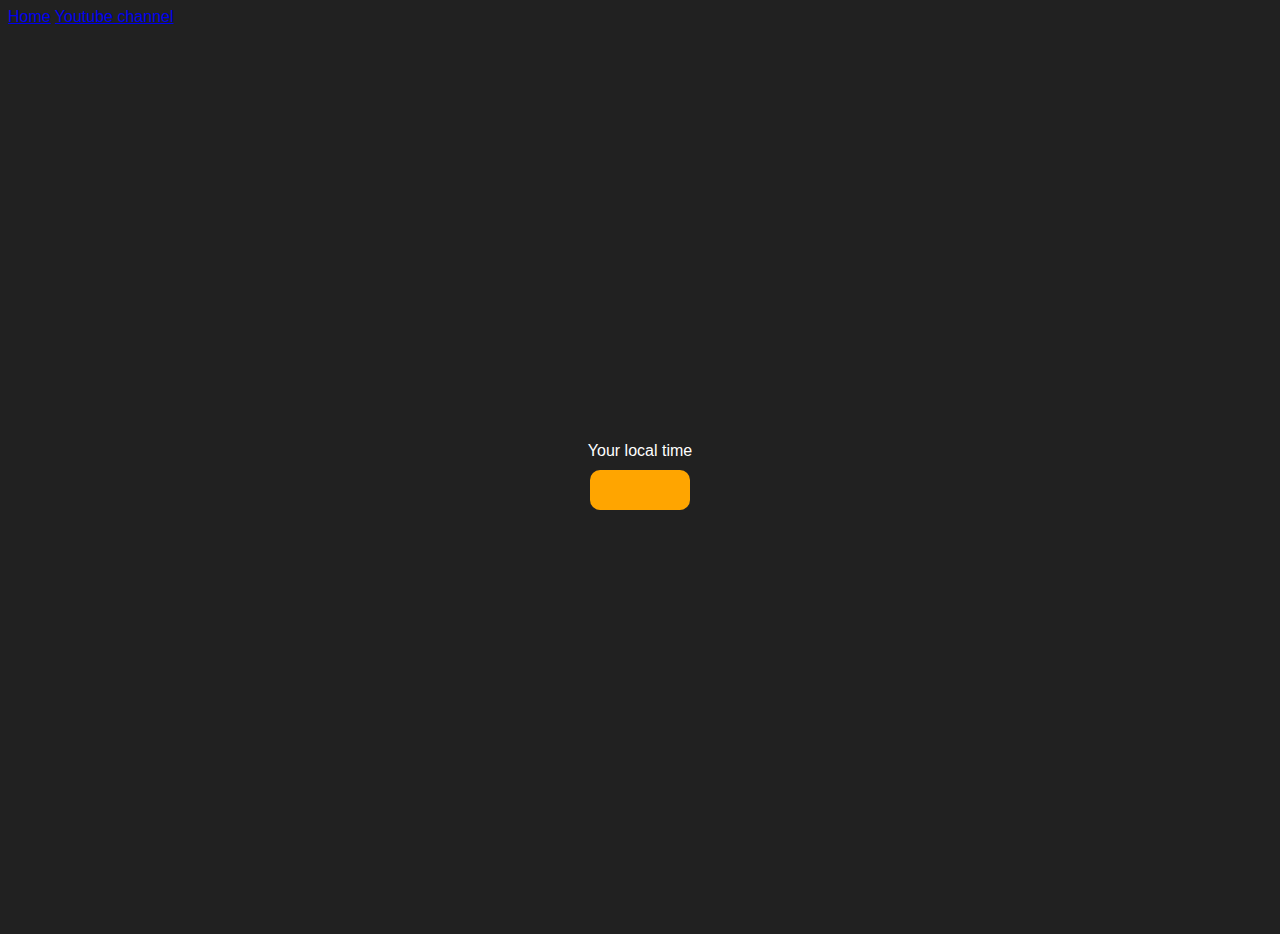
<file: src/07_projects/3-digitalClock/index.html>
<!DOCTYPE html>
<html lang="en">
  <head>
    <meta charset="UTF-8" />
    <meta name="viewport" content="width=device-width, initial-scale=1.0" />
    <meta http-equiv="X-UA-Compatible" content="ie=edge" />
    <link rel="stylesheet" type="text/css" href="style.css" />
    <title>Your Local Time</title>
  </head>
  <body>
    <nav>
      <a href="/" aria-current="page">Home</a>
      <a target="_blank" href="https://www.youtube.com/@chaiaurcode"
        >Youtube channel</a
      >
    </nav>
    <div class="center">
      <div id="banner"><span>Your local time</span></div>
      <div id="clock"></div>
    </div>
    <script src="chaiaurcode.js"></script>
  </body>
</html>
</file>
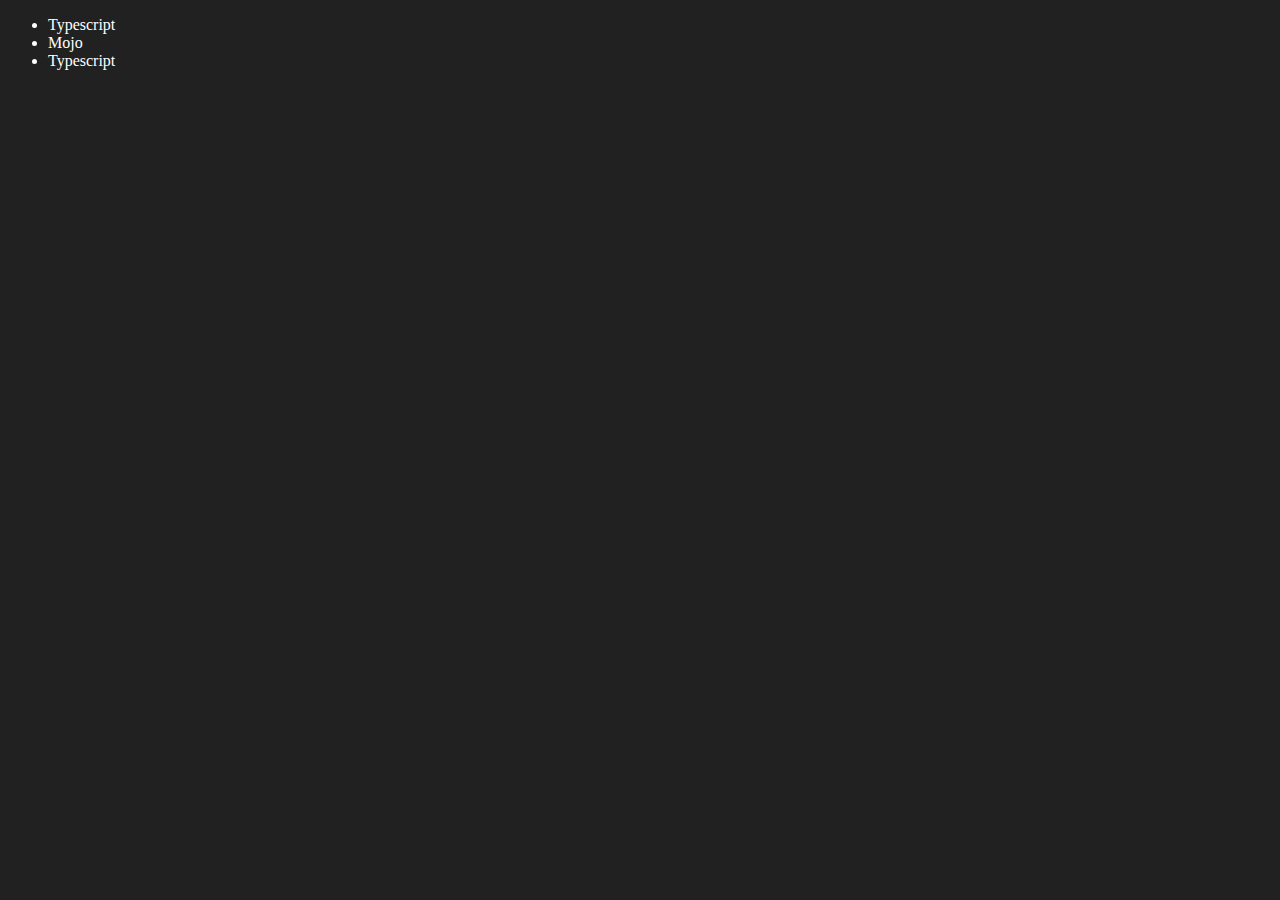
<file: src/06_dom/four-edit-remove.html>
<!-- Edit and Delete from the DOM -->

<!DOCTYPE html>
<html lang="en">
  <head>
    <meta charset="UTF-8" />
    <meta name="viewport" content="width=device-width, initial-scale=1.0" />
    <title>Chai aur Code | DOM</title>
  </head>
  <body style="background-color: #212121; color: #fff;">
    <ul class="language">
      <li>Javascript</li>
    </ul>
  </body>
  <script>
    function addLanguage(langName) {
      //create the element --> select the element then append it
      const li = document.createElement("li");
      //add the value to it
      li.innerHTML = `${langName}`;
      //append the child to ul, so first select the element
      document.querySelector(".language").appendChild(li);
    }

    addLanguage("Python");
    addLanguage("Typescript");

    //Optimised way of doing : Here traversing is taking less time
    function addOptiLanguage(langName) {
      const li = document.createElement("li");
      //create the text
      const addText = document.createTextNode(langName);
      //inject in li
      li.appendChild(addText);
      document.querySelector(".language").appendChild(li);
    }

    addOptiLanguage("GoLang");

    //Edit:

    //first select
    const secondLang = document.querySelector("li:nth-child(2)");
    //need to change it
    //1st create the element and hold it new element
    const newLi = document.createElement("li");
    newLi.textContent = "Mojo";
    //need to add
    secondLang.replaceWith(newLi);

    //Edit:
    //need to replace javascript with typescript
    const firstLang = document.querySelector("li:first-child");
    //nedd to change firstLang value
    firstLang.outerHTML = "<li>Typescript</li>";

    //Remove:
    //get the last child
    const lastLang = document.querySelector("li:last-child");
    //remove it
    lastLang.remove();
  </script>
</html>
</file>
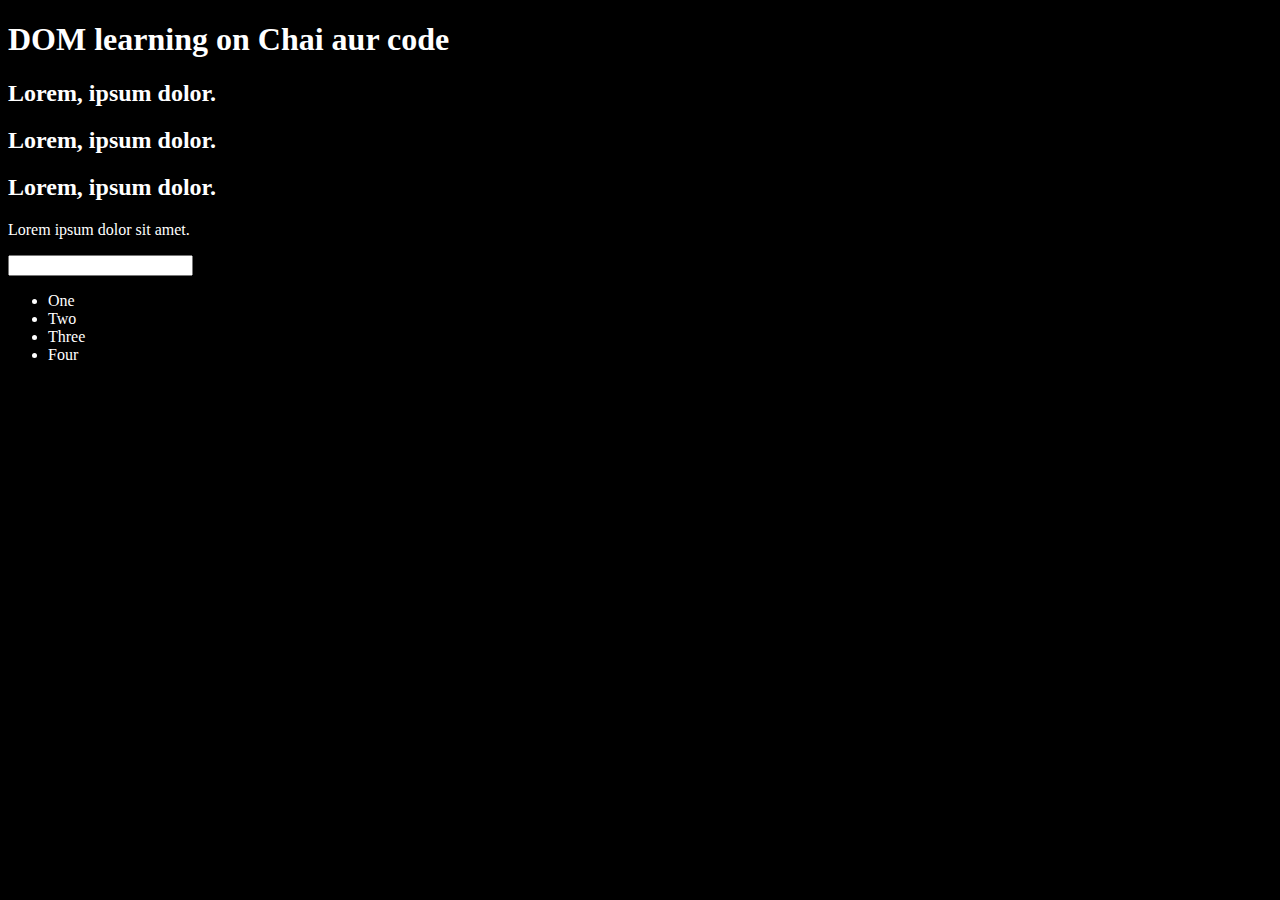
<file: src/06_dom/one.html>
<!DOCTYPE html>
<html lang="en">
  <head>
    <meta charset="UTF-8" />
    <title>DOM Learning</title>
    <style>
      .bg-black {
        background-color: #000;
        color: #fff;
      }
    </style>
  </head>

  <body class="bg-black">
    <div>
      <h1 id="title" class="heading">
        DOM learning on Chai aur code
        <span style="display: none;">text text</span>
      </h1>
      <h2>Lorem, ipsum dolor.</h2>
      <h2>Lorem, ipsum dolor.</h2>
      <h2>Lorem, ipsum dolor.</h2>
      <p>Lorem ipsum dolor sit amet.</p>
      <input type="password" />
      <ul>
        <li class="list-item">One</li>
        <li class="list-item">Two</li>
        <li class="list-item">Three</li>
        <li class="list-item">Four</li>
      </ul>
    </div>
  </body>
</html>
</file>
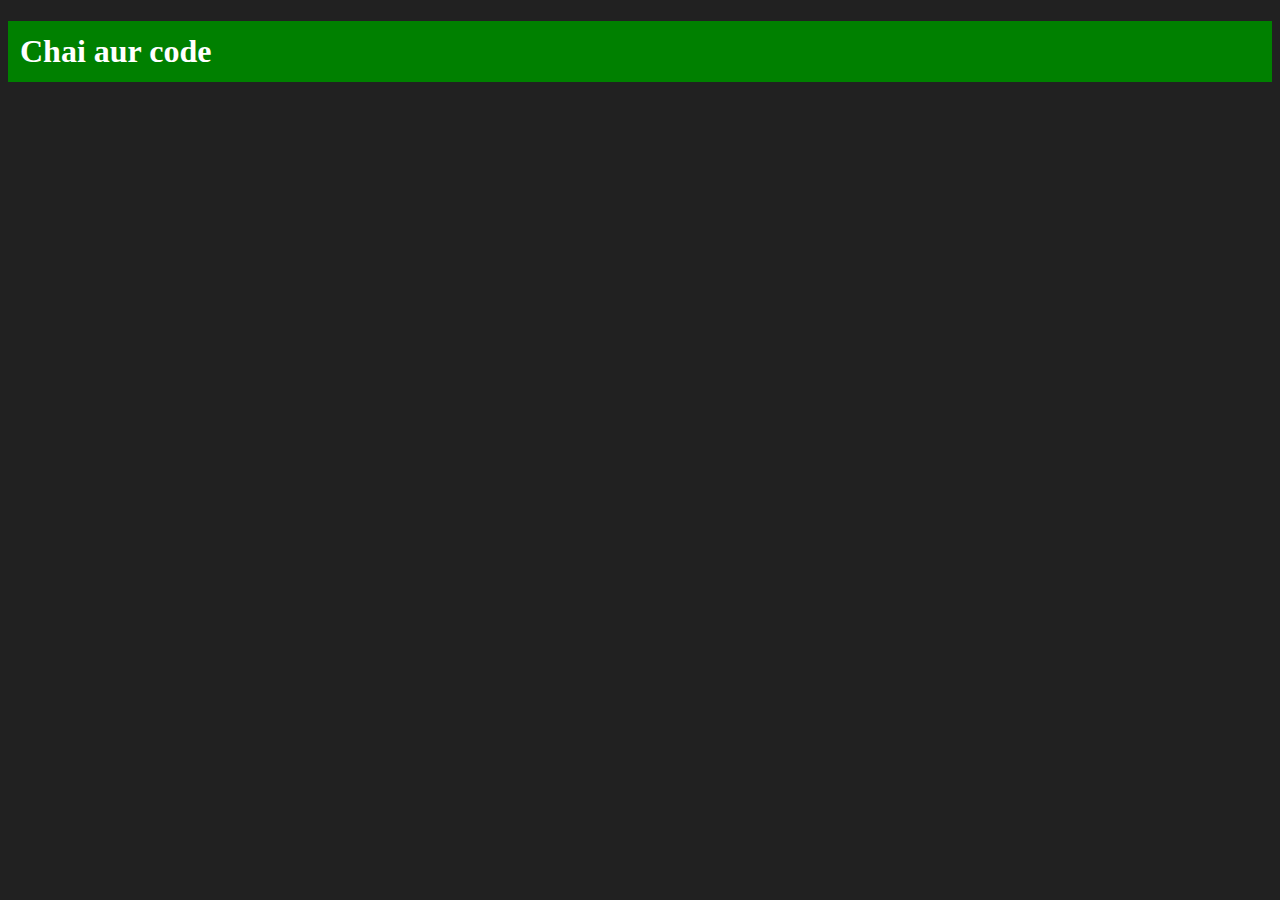
<file: src/06_dom/three-creating-nodes.html>
<!DOCTYPE html>
<html lang="en">
  <head>
    <meta charset="UTF-8" />
    <meta name="viewport" content="width=device-width, initial-scale=1.0" />
    <title>Chai aur code</title>
  </head>
  <body style="background-color: #212121; color: #fff;"></body>
  <script>
    //create div element
    const div = document.createElement("h1");
    console.log(div);

    //Add the properties
    div.className = "main";
    div.id = Math.round(Math.random() * 10 + 1);

    //set the attributes
    div.setAttribute("title", "generated title");
    div.style.backgroundColor = "green";
    div.style.padding = "12px";

    //div.innerHTML = "Chai aur code"

    const addText = document.createTextNode("Chai aur code");
    div.appendChild(addText);

    //attached to the document
    document.body.appendChild(div);
  </script>
</html>
</file>
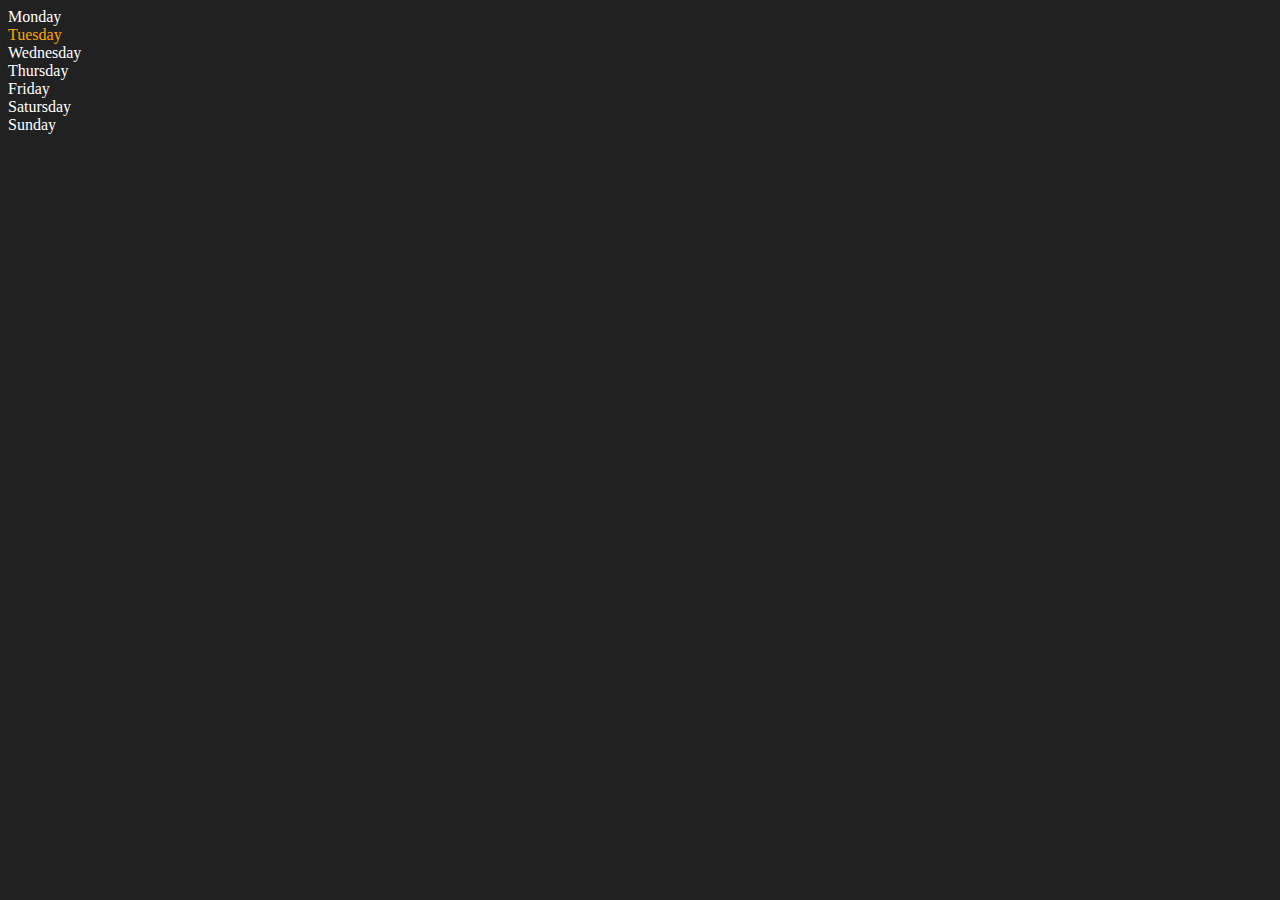
<file: src/06_dom/two-creating-nodes.html>
<!DOCTYPE html>
<html lang="en">
  <head>
    <meta charset="UTF-8" />
    <meta name="viewport" content="width=device-width, initial-scale=1.0" />
    <title>DOM | Chai aur code</title>
  </head>
  <body style="background-color: #212121; color: #fff;">
    <div class="parent">
      <div class="day">Monday</div>
      <div class="day">Tuesday</div>
      <div class="day">Wednesday</div>
      <div class="day">Thursday</div>
      <div class="day">Friday</div>
      <div class="day">Satursday</div>
      <div class="day">Sunday</div>
    </div>
  </body>
  <script>
    //select the parent element and check, what values will come
    const parent = document.querySelector(".parent");
    console.log(parent);
    console.log(parent.children);
    console.log(parent.children[0].innerHTML);

    for (let i = 0; i < parent.children.length; i++) {
      const element = parent.children[i].innerHTML;
      console.log(element);
    }

    parent.children[1].style.color = "orange";
    // move from parent to child
    console.log(parent.firstElementChild);
    console.log(parent.lastElementChild);

    //we can move from child to parent
    const dayOne = document.querySelector(".day");
    console.log(dayOne);
    console.log(dayOne.parentElement);
    console.log(dayOne.nextElementSibling);

    console.log("NODS:", parent.childNodes);
  </script>
</html>
</file>
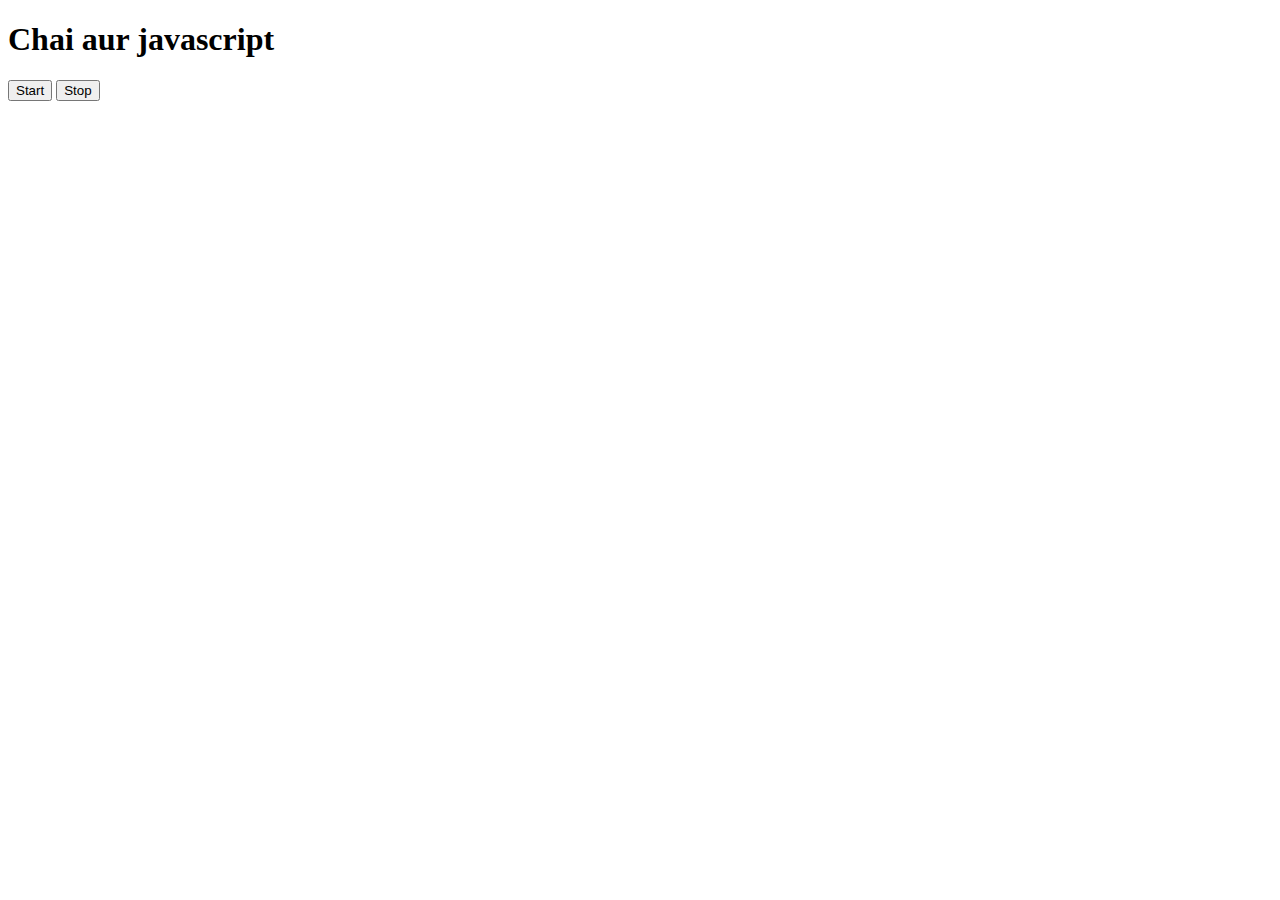
<file: src/08-events/three-setInterval.html>
<!DOCTYPE html>
<html lang="en">
  <head>
    <meta charset="UTF-8" />
    <meta name="viewport" content="width=device-width, initial-scale=1.0" />
    <title>Document</title>
  </head>
  <body>
    <h1>Chai aur javascript</h1>
    <button id="start">Start</button>
    <button id="stop">Stop</button>
  </body>
  <script>
    /* const sayDate = function(){
        console.log("Hitesh", Date.now());
    }
    setInterval(sayDate, 2000) */

    //Example to take the parameter
    const sayDate = function (str) {
      console.log(str, Date.now());
    };
    const intervalId = setInterval(sayDate, 2000, "Sarfaraz");
    // clearInterval(intervalId);

    //Scenario: On Start button click, start the interval, on stop button click stop the intervalc
    document.querySelector("#start").addEventListener("click", function () {
      sayDate();
    });
    document.querySelector("#stop").addEventListener("click", function () {
      clearInterval(intervalId);
    });
  </script>
</html>
</file>
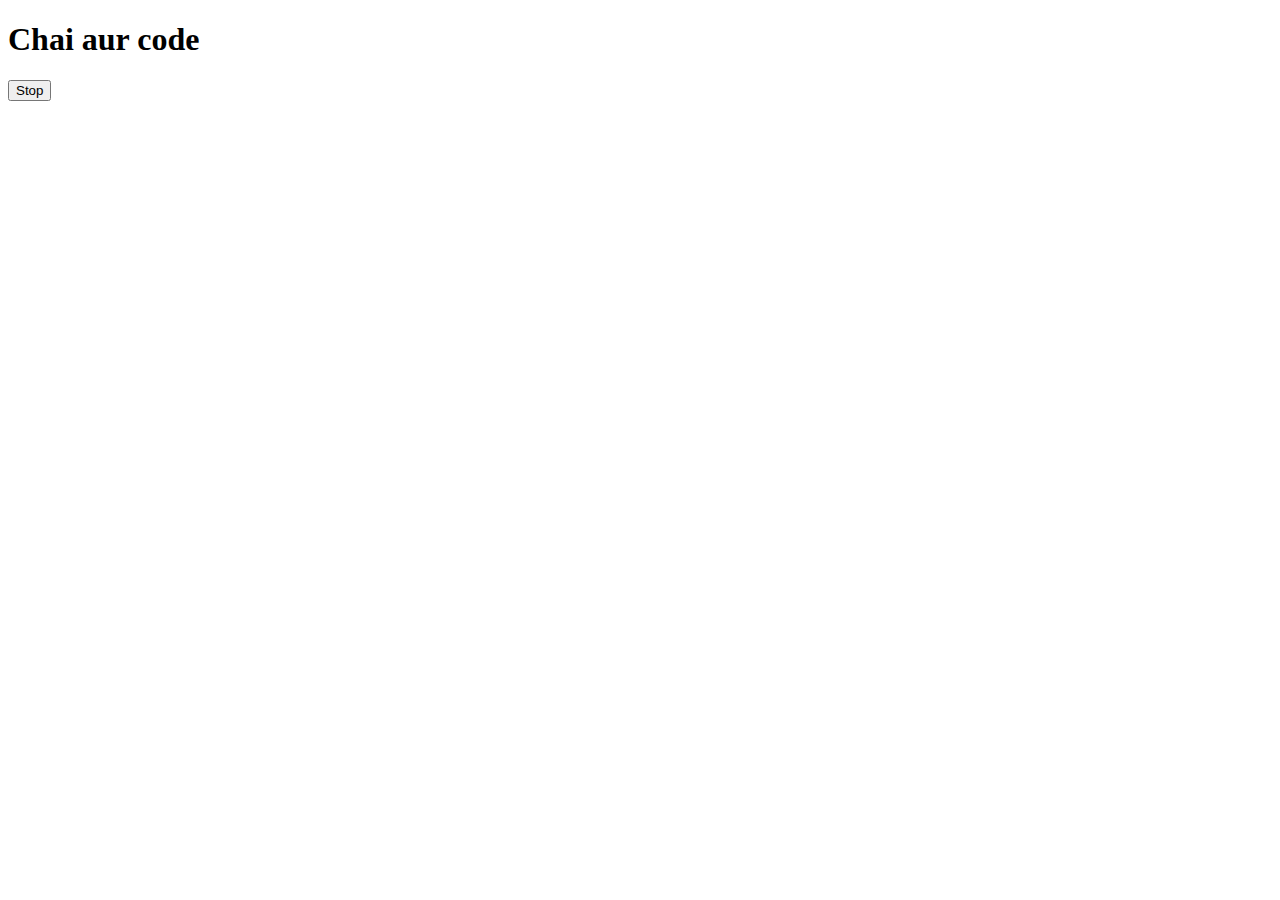
<file: src/08-events/two-setTimeout.html>
<!DOCTYPE html>
<html lang="en">
  <head>
    <meta charset="UTF-8" />
    <meta name="viewport" content="width=device-width, initial-scale=1.0" />
    <title>Document</title>
  </head>
  <body>
    <h1>Chai aur code</h1>
    <button id="stop">Stop</button>
  </body>
  <script>
    //approach 1:
    /* setTimeout(function(){
        console.log("Hitesh");
    }, 2000) */

    //approach 2:
    const sayHitesh = function () {
      console.log("Hitesh");
    };
    setTimeout(sayHitesh, 2000);

    const changeText = function () {
      document.querySelector("h1").innerHTML = "Best JS Series";
    };
    const changeMe = setTimeout(changeText, 2000);

    document.querySelector("#stop").addEventListener("click", function () {
      clearTimeout(changeMe);
      console.log("Stopped");
    });
  </script>
</html>
</file>
<file: src/07_projects/3-digitalClock/style.css>
body {
  background-color: #212121;
  color: #fff;

  font-family: "Segoe UI", Tahoma, Geneva, Verdana, sans-serif;
}
.center {
  display: flex;
  height: 100vh;
  justify-content: center;
  align-items: center;
  flex-direction: column;
}
#clock {
  font-size: 40px;
  background-color: orange;
  padding: 20px 50px;
  margin-top: 10px;
  border-radius: 10px;
}
</file>
